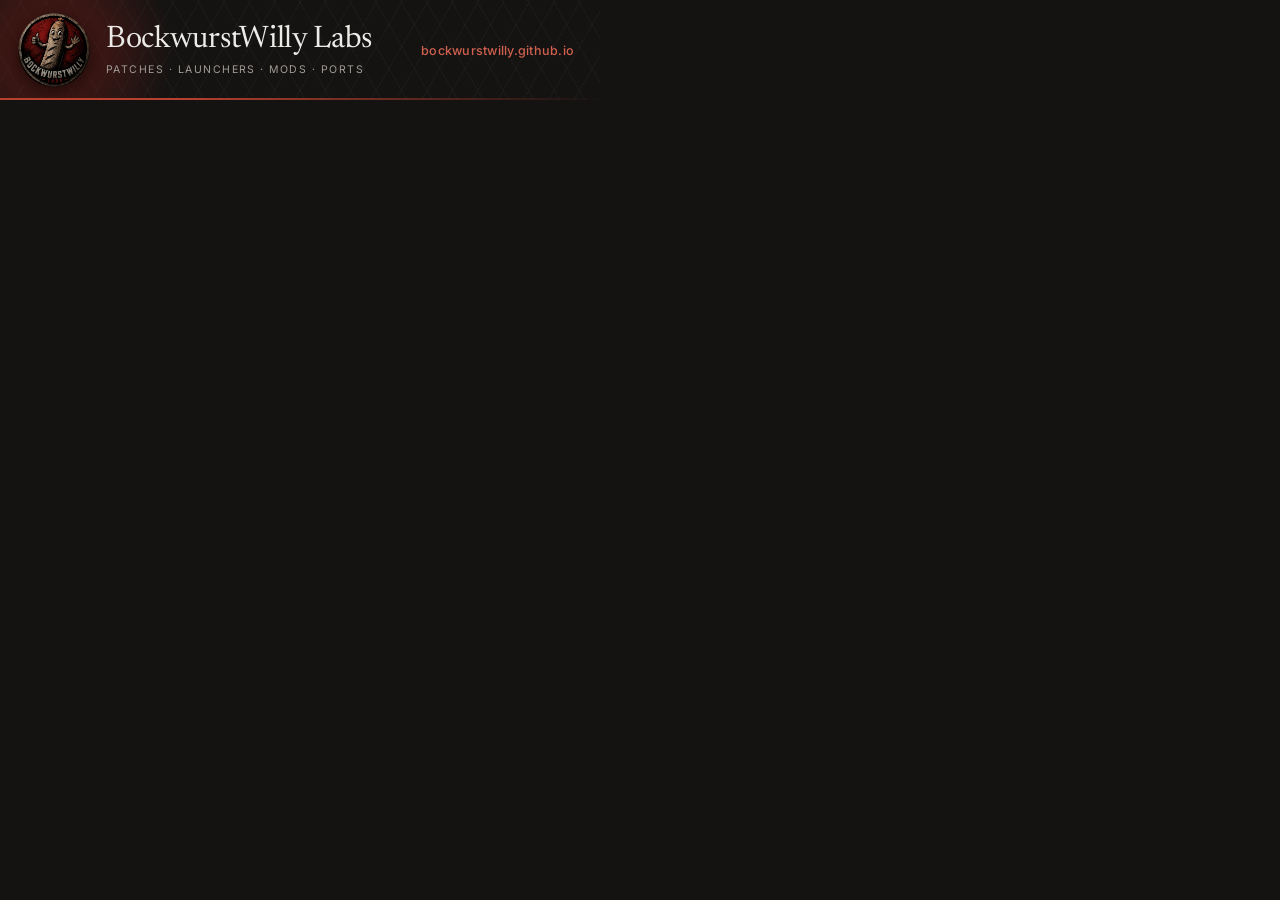
<file: banner/banner.html>
<!doctype html>
<!-- Source for the forum signature banners. Render with:
     msedge --headless=new --hide-scrollbars --window-size=W,H --screenshot=out.png "banner.html?s=wide"   -->
<html lang="en"><meta charset="utf-8">
<style>
@font-face { font-family: "Newsreader"; src: url(../fonts/newsreader.woff2) format("woff2"); font-weight: 200 800; }
@font-face { font-family: "Inter"; src: url(../fonts/inter.woff2) format("woff2"); font-weight: 100 900; }
html, body { margin: 0; background: #151312; overflow: hidden; }
.b {
  position: relative; box-sizing: border-box; overflow: hidden;
  display: flex; align-items: center;
  color: #ecebe8; font-family: Inter, sans-serif;
  background:
    radial-gradient(circle at var(--gx) 50%, rgba(140, 32, 24, .55), transparent var(--gr)),
    repeating-linear-gradient(60deg,  rgba(255,255,255,.03) 0 1px, transparent 1px 22px),
    repeating-linear-gradient(-60deg, rgba(255,255,255,.03) 0 1px, transparent 1px 22px),
    #151312;
}
.b::after { content: ""; position: absolute; left: 0; right: 0; bottom: 0; height: var(--line); background: linear-gradient(90deg, #b8402f, #b8402f 30%, rgba(184,64,47,0)); }
.b img { flex: none; filter: drop-shadow(0 4px 10px rgba(0,0,0,.7)); }
.name { font-family: Newsreader, serif; font-weight: 400; letter-spacing: -.01em; line-height: 1; white-space: nowrap; }
.tag { color: #a19d97; letter-spacing: .14em; text-transform: uppercase; white-space: nowrap; }
.url { margin-left: auto; color: #d0614f; letter-spacing: .02em; white-space: nowrap; font-weight: 500; }

/* 600 x 100 */
.wide { width: 600px; height: 100px; padding: 0 26px 0 18px; gap: 16px; --gx: 52px; --gr: 120px; --line: 2px; }
.wide img { width: 72px; }
.wide .name { font-size: 31px; }
.wide .tag { font-size: 10.5px; margin-top: 8px; }
.wide .url { font-size: 12.5px; }

/* 468 x 60 */
.small { width: 468px; height: 60px; padding: 0 16px 0 10px; gap: 10px; --gx: 32px; --gr: 75px; --line: 2px; }
.small img { width: 46px; }
.small .name { font-size: 22px; }
.small .tag { font-size: 8.5px; margin-top: 5px; letter-spacing: .12em; }
.small .url { font-size: 10.5px; }
</style>
<div class="b" id="b">
  <img src="../img/logo.webp" alt="">
  <div>
    <div class="name">BockwurstWilly Labs</div>
    <div class="tag">Patches · Launchers · Mods · Ports</div>
  </div>
  <div class="url">bockwurstwilly.github.io</div>
</div>
<script>
document.getElementById("b").classList.add(new URLSearchParams(location.search).get("s") || "wide");
</script>
</html>
</file>
